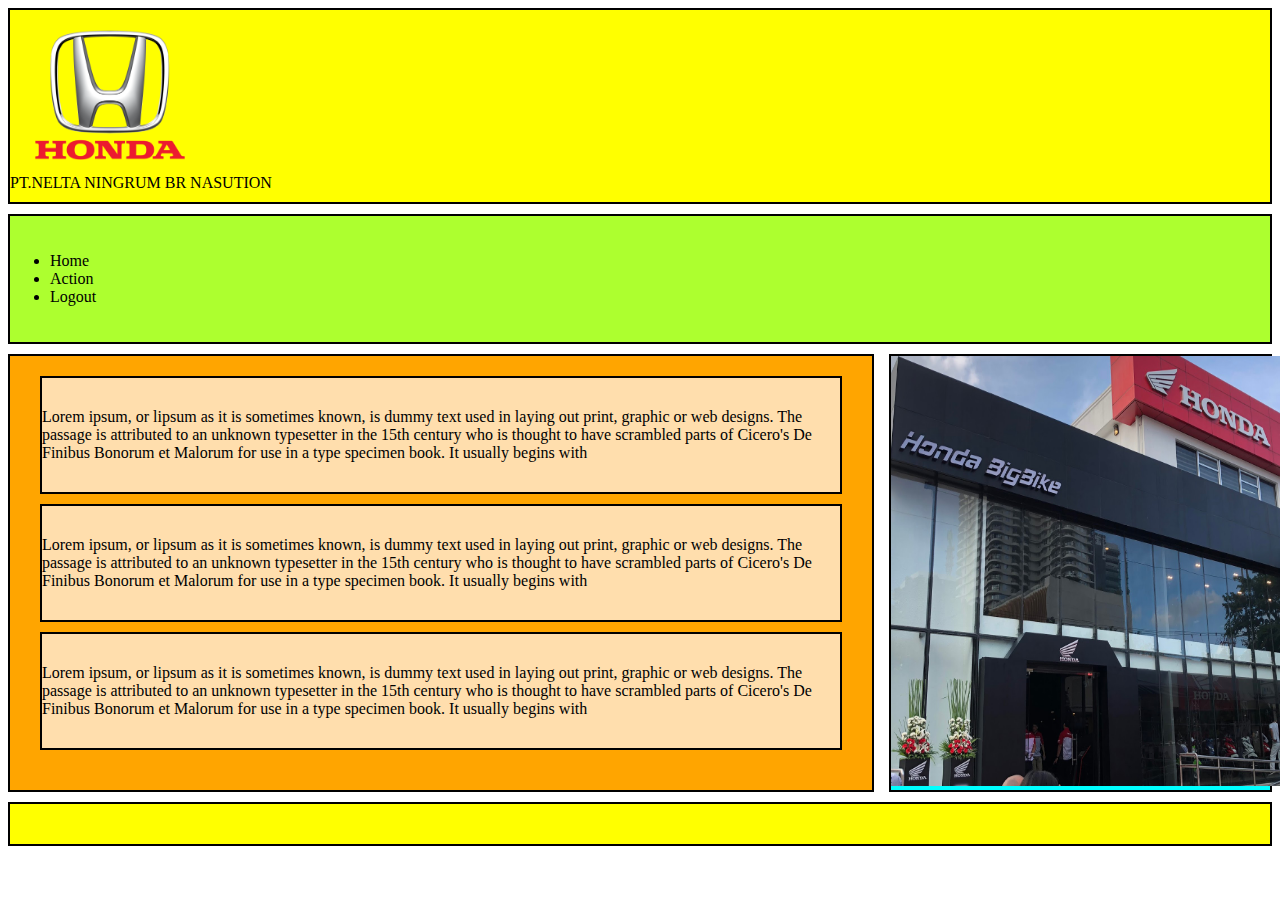
<file: P4_Nelta_SI04/index.html>
<!DOCTYPE html>
<html lang="en">
<head>
    <meta charset="UTF-8">
    <meta http-equiv="X-UA-Compatible" content="IE=edge">
    <meta name="viewport" content="width=device-width, initial-scale=1.0">
    <title>Praktikum 4.2</title>
</head>
<body>
    <header style="background-color: yellow; border: 2px solid black; padding:10px 0;" >
    <img src="img/ince.png" width="200px" height="150px"><div>PT.NELTA NINGRUM BR NASUTION</div>
    </header>
    <nav style="background-color: greenyellow; border: 2px solid black; padding:  20px 0; margin: 10px 0;"><ul>
        <li>Home</li>
        <li>Action</li>
        <li>Logout  </li>
    </ul></nav>
    <main style="display: flex;">
        <artcle style="background-color: orange; border: 2px solid black; padding:  10px 0; margin-right: 15px; width: 70%;">
            <section style="background-color: navajowhite; border: 2px solid black; padding: 30px 0; margin: 10px 30px;">
                Lorem ipsum, or lipsum as it is sometimes known, is dummy text used in laying out print, graphic or web designs.
                The passage is attributed to an unknown typesetter in the 15th century who is thought to have scrambled parts of Cicero's 
                De Finibus Bonorum et Malorum for use in a type specimen book. It usually begins with</section>
            <section style="background-color: navajowhite; border: 2px solid black; padding: 30px 0; margin: 10px 30px;">
                Lorem ipsum, or lipsum as it is sometimes known, is dummy text used in laying out print, graphic or web designs.
                The passage is attributed to an unknown typesetter in the 15th century who is thought to have scrambled parts of Cicero's 
                De Finibus Bonorum et Malorum for use in a type specimen book. It usually begins with</section>
            <section style="background-color: navajowhite; border: 2px solid black; padding: 30px 0; margin: 10px 30px;">
                Lorem ipsum, or lipsum as it is sometimes known, is dummy text used in laying out print, graphic or web designs.
                The passage is attributed to an unknown typesetter in the 15th century who is thought to have scrambled parts of Cicero's 
                De Finibus Bonorum et Malorum for use in a type specimen book. It usually begins with</section>
        </artcle>
        <aside style="width: 30%; background-color: aqua; border: 2px solid black;">
        <img src="img/honda 2.jpg" width="450px" height="430px">
        </aside>
    </main>
    <footer style="background-color: yellow; border: 2px solid black; padding:  20px 0; margin: 10px 0;"></footer>
</body>
</html>
</file>
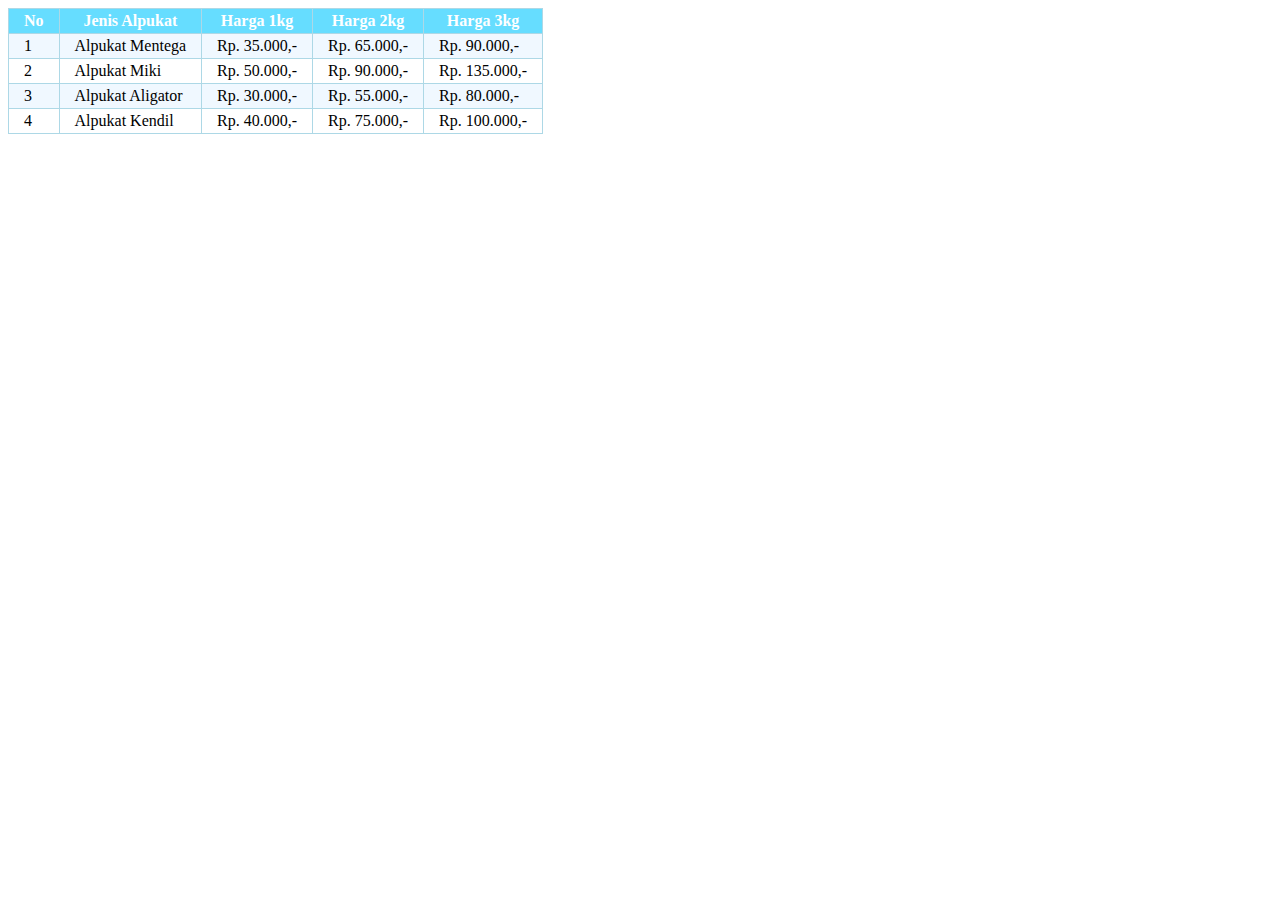
<file: harga html.html>
<!DOCTYPE html>
<html lang="en">

<head>
    <meta charset="UTF-8">
    <meta name="viewport" content="width=device-width, initial-scale=1.0">
    <title>Daftar Harga Alpukat</title>
    <style>
      td, 
      th{
        padding: 3px 15px;
      }
      
      table,
      td,
      th {
        border: 1px solid lightblue;
        border-collapse: collapse;
      }
      
      .thead {
        background-color: #66ddff;
        color: #fff;
      }
      
      tr:nth-child(even){
        background-color: aliceblue;
      }
      
      
    </style>
</head>

<body>
    <table>
        <tr class="thead">
            <th>No</th>
            <th>Jenis Alpukat</th>
            <th>Harga 1kg</th>
            <th>Harga 2kg</th>
            <th>Harga 3kg</th>
        </tr>
        <tr>
            <td>1</td>
            <td>Alpukat Mentega</td>
            <td>Rp. 35.000,-</td>
            <td>Rp. 65.000,-</td>
            <td>Rp. 90.000,-</td>
        </tr>
        <tr>
            <td>2</td>
            <td>Alpukat Miki</td>
            <td>Rp. 50.000,-</td>
            <td>Rp. 90.000,-</td>
            <td>Rp. 135.000,-</td>
        </tr>
        <tr>
            <td>3</td>
            <td>Alpukat Aligator</td>
            <td>Rp. 30.000,-</td>
            <td>Rp. 55.000,-</td>
            <td>Rp. 80.000,-</td>
        </tr>
        <tr>
            <td>4</td>
            <td>Alpukat Kendil</td>
            <td>Rp. 40.000,-</td>
            <td>Rp. 75.000,-</td>
            <td>Rp. 100.000,-</td>
        </tr>
    </table>
</body>

</html>
</file>
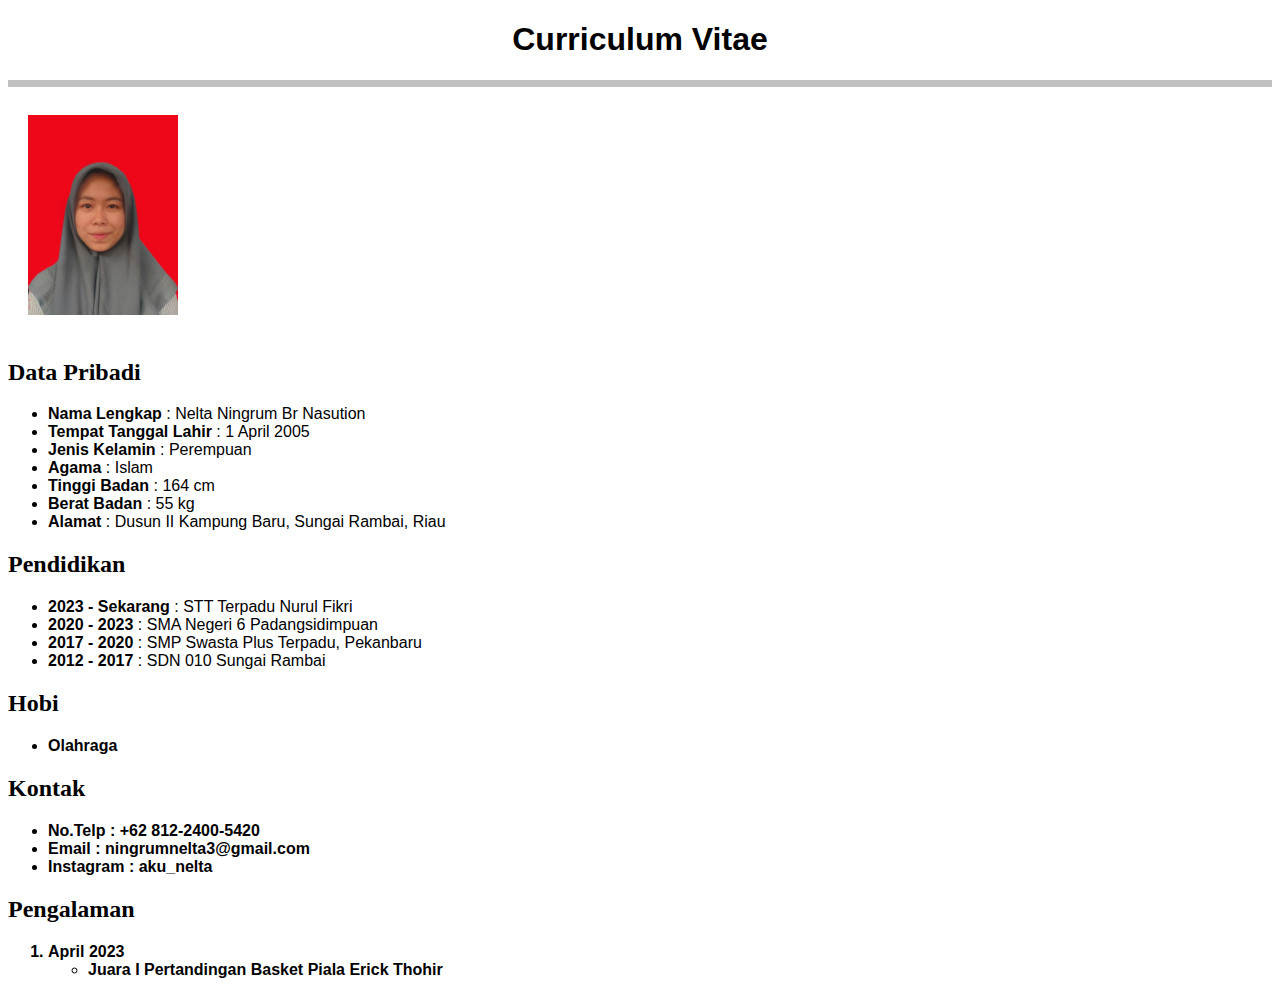
<file: nelta.html>
<!DOCTYPE HTML>

<html>
<head>
	<title>Nelta Ningrum Br Nasution</title>
	  <style type="text/css">
        body { font-family: Calibri, Helvetica, Arial, sans-serif; }
        h2 { font-family: Cambria,"Times New Roman",serif; }
        .head {
          font-size: 20px;
          text-align: center;
        }
        .img {
          padding: 20px;
          width: 150px;
         
        }
        .content {
          justify-content: 
        }
      </style>
</head>

<body>
	
    <h1 align="center"font size="20">Curriculum Vitae</h1>
<hr size="7" color="silver">
<img src="P.jpg"  class="img">

<div class="content">
<h2>Data Pribadi</h2>
	<ul>
		<li><b>Nama Lengkap</b>   :   Nelta Ningrum Br Nasution
		<li><b>Tempat Tanggal Lahir </b>   :   1 April 2005
		<li><b>Jenis Kelamin</b>   :   Perempuan
        <li><b>Agama</b>   :   Islam
	    <li><b>Tinggi Badan</b>   :   164 cm
		<li><b>Berat Badan</b>   :   55 kg
		<li><b>Alamat</b>   :   Dusun II Kampung Baru, Sungai Rambai, Riau<br>
	</ul>

<h2>Pendidikan</h2>
	<ul>
		<li><b>2023 - Sekarang</b>   :   STT Terpadu Nurul Fikri
		<li><b>2020 - 2023</b>   :   SMA Negeri 6 Padangsidimpuan
		<li><b>2017 - 2020</b>   :   SMP Swasta Plus Terpadu, Pekanbaru
		<li><b>2012 - 2017</b>   :   SDN 010 Sungai Rambai
	</ul>

<h2>Hobi</h2>
   <ul>
   	   <li><b>Olahraga
   </ul>

<h2>Kontak</h2>
   <ul>
   	  <li><b>No.Telp</b>   :   +62 812-2400-5420
   	  <li><b>Email</b>   :   ningrumnelta3@gmail.com
   	  <li><b>Instagram</b>   :   aku_nelta
   </ul>

<h2>Pengalaman</h2>
   <ol> <li>April 2023
   	  	 <ul>
   	  	 	 <li> Juara I Pertandingan Basket Piala Erick Thohir
   	    </ul>
   	</ol>
    </div>
     </body>
</html>
</file>
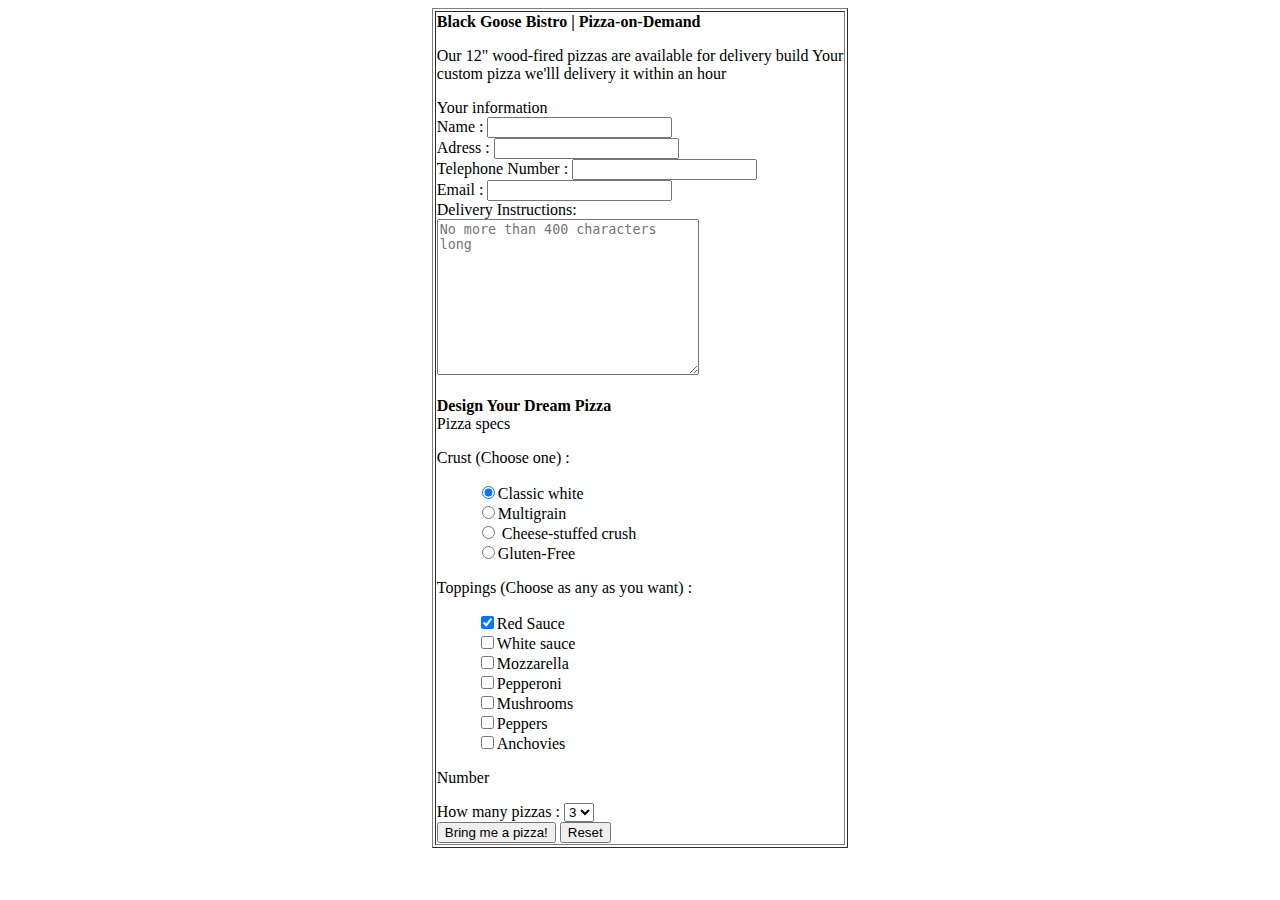
<file: pizza.html>
<!DOCTYPE html>
<html>
<head>
	<title>Form pemesanan Pizza</title>
</head>
<body>
	<table align="center" border="1">
		<tr>
			<td>
				<form>
					<b>Black Goose Bistro | Pizza-on-Demand</b>
					<p>
						Our 12" wood-fired pizzas are available for delivery
						build Your <br> custom pizza we'lll delivery it
						within an hour
					</p>
					Your information
					<br>
					<label for="id_name"> Name :</label>
                    <input type="text" name="customname" id="id_name">
                    <br>
                    <label for="id_address">Adress :</label>
                    <input type="text" name="address" id="id_address">
                    <br>
                    <label for="id telephone">Telephone Number :</label>
                    <input type="tel" name="telephone" id="id_telephone">
                    <br>
                    <label for="id_email">Email :</label>
                    <input type="email" name="email" id="id_email">
                    <br>
                    Delivery Instructions: <br>
                    <textarea 
                    name="instruction" 
                    id="instructions_" 
                    cols="30"
                    rows="10" 
                    placeholder="No more than 400 characters long"
                    ></textarea>
                    <br> <br>
                    <b> Design Your Dream Pizza</b> <br>
                    Pizza specs
                    <p> Crust (Choose one) :</p>
                    <ul type="none">
                        <li><input type="radio" name="crust" value="white" checked>Classic white</li>
                        <li><input type="radio" name="crust" value="multigrain">Multigrain</li>
                        <li><input type="radio" name="crust" value="cheese crust"> Cheese-stuffed crush</li>
                        <li><input type="radio" name="crust" value="glutan free">Gluten-Free</li>
                    </ul>

                    <p>Toppings (Choose as any as you want) :</p>
                    <ul type="none">
                        <li><input type="checkbox" name="topings[]" value="red sauce" checked>Red Sauce</li>
                        <li><input type="checkbox" name="topings[]" value="white sauce">White sauce</li>
                        <li><input type="checkbox" name="topings[]" value="mozzarella">Mozzarella</li>
                        <li><input type="checkbox" name="topings[]" value="pepperoni">Pepperoni</li>
                        <li><input type="checkbox" name="topings[]" value="mushrooms">Mushrooms</li>
                        <li><input type="checkbox" name="topings[]" value="peppers">Peppers</li>
                        <li><input type="checkbox" name="topings[]" value="anchovies">Anchovies</li>
                    </ul>
                    <p>Number</p>
                    <label for="id_pizza">How many pizzas :</label>
                    <select name="pizzas" id="id_pizza" size="1">
                        <option >1</option>
                        <option >2</option>
                        <option selected>3</option>
                        <option >4</option>
                        <option >5</option>
                        <option >6</option>
                    </select>
                    <br>
                    <input type="submit" value="Bring me a pizza!">
                    <input type="reset" value="Reset">
				</form>
			</td>
		</tr>
	</table>
</body>
</html>
</file>
